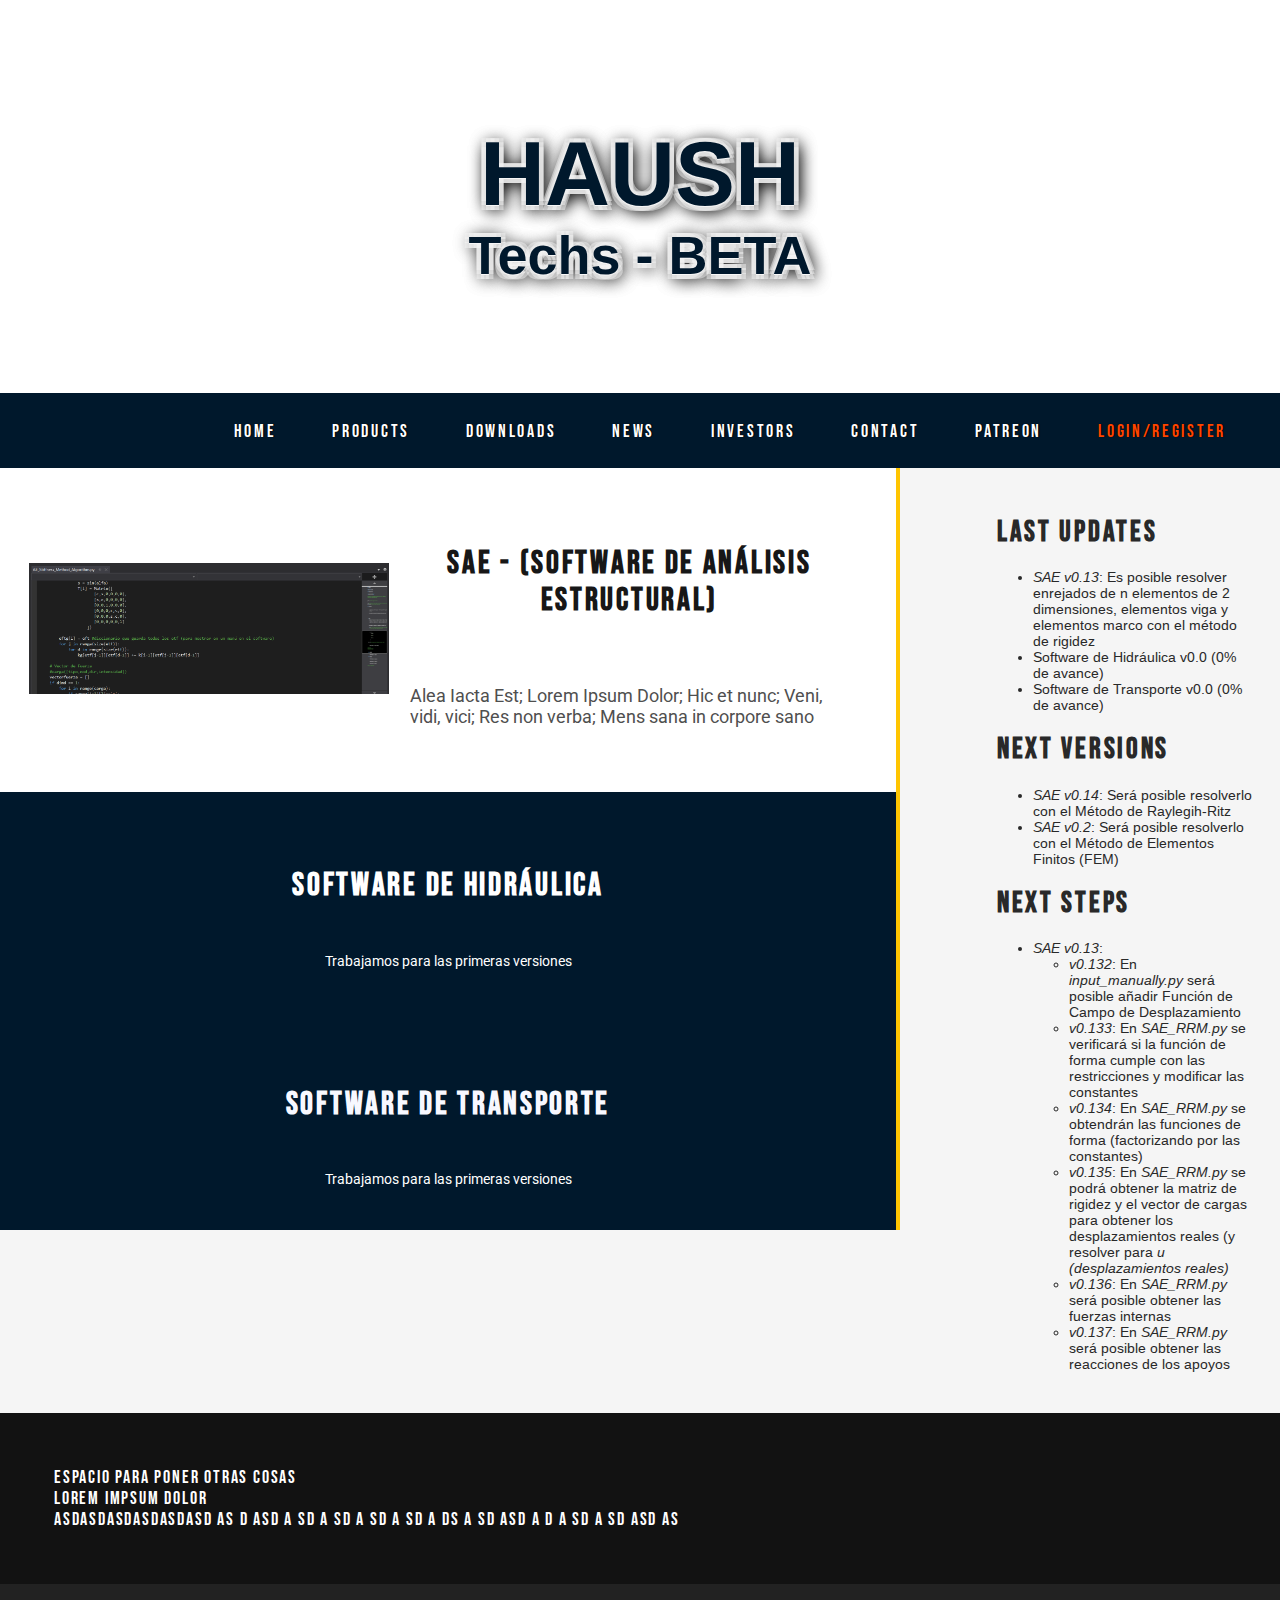
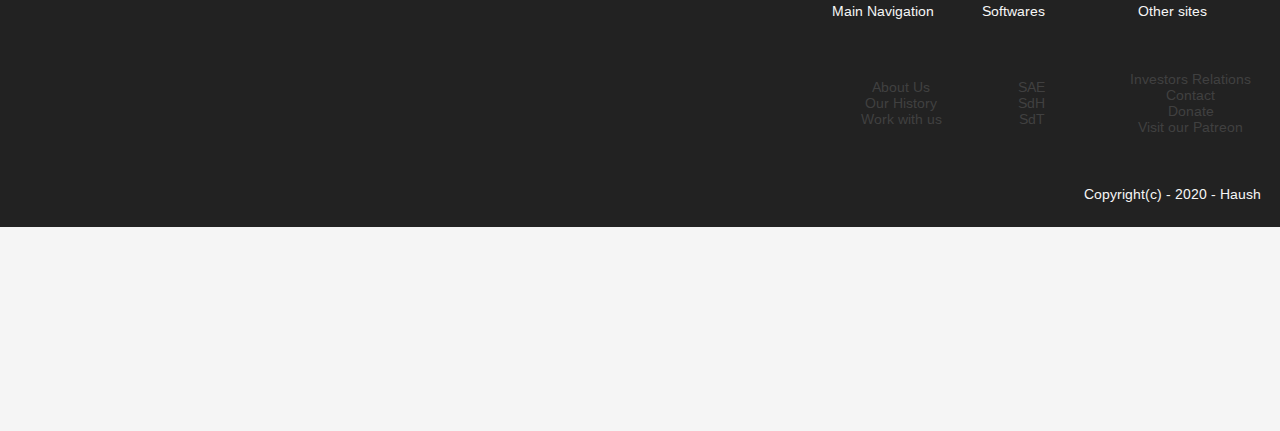
<file: index.html>
﻿<!doctype html>
<html lang="es">
<head>
    <meta charset="utf-8">
    <meta name="viewport" content="width=device-width, initial-scale=1, shrink-to-fit=no">
    <title>Haush Techs</title>
    <link rel="stylesheet" href="/style.css" />
    <link href="http://fonts.googleapis.com/css?family=Roboto" rel="stylesheet" type="text/css" />
    <link href="https://fonts.googleapis.com/css2?family=Roboto:wght@300&display=swap" rel="stylesheet" />
    <link href="https://fonts.googleapis.com/css2?family=Arimo&display=swap" rel="stylesheet" />
    <link href="https://fonts.googleapis.com/css2?family=Bebas+Neue&display=swap" rel="stylesheet" />
</head>
<body>
    <div id="wrap">
        <div id="top-banner">
            <h1 id="logo-title"> HAUSH </h1>
            <h2 id="logo-title" style="font-size: 60px; padding-top: 0px; margin-top: -90px;">Techs - BETA</h2>
        </div>
        <div id="topnavbar">
            <ul>
                <li><a href="/index.html">Home</a></li>
                <li><a href="/products.html">Products</a></li>
                <li><a href="/downloads.html">Downloads</a></li>
                <li><a href="/noticias.html">News</a></li>
                <li><a href="/investors.html">Investors</a></li>
                <li><a href="/contact.html">Contact</a></li>
                <li><a href="https://www.patreon.com/haush?fan_landing=true" title="Sea un patrocinador de nuestro trabajo, su nombre quedará grabado en Haush Techs" target="_blank">Patreon</a></li>
                <li><a href="/register.html" style="color: orangered;">Login/Register</a></li>
            </ul>
        </div>
        <div id="totalwrap">
            <div id="containerwrap">
                <div id="firstcontent">
                    <table>
                        <tr>
                            <td><a href="/images/firstcontentimage.png"><img src="/images/firstcontentimage.png" style="box-shadow: 0px 0px 10px white;" /></a></td>
                            <td>
                                <h1 id="firsttitle">SAE - (Software de Análisis Estructural)</h1>
                                <p id="firsttext">Alea Iacta Est; Lorem Ipsum Dolor; Hic et nunc; Veni, vidi, vici; Res non verba; Mens sana in corpore sano</p>
                            </td>
                        </tr>
                    </table>
                </div>
                <div id="secondcontent">
                    <center>
                        <h1 id="secondtitle">Software de Hidráulica</h1>
                        <p id="secondtext">Trabajamos para las primeras versiones</p>
                    </center>
                </div>
                <div id="thirdcontent">
                    <center>
                        <h1 id="thirdtitle">Software de Transporte</h1>
                        <p id="thirdtext">Trabajamos para las primeras versiones</p>
                    </center>
                </div>
            </div>
            <div id="lateralright">
                <h1 id="widgettitle">Last Updates</h1>
                <p id="widgettext">
                    <ul>
                        <li><em>SAE v0.13</em>: Es posible resolver enrejados de n elementos de 2 dimensiones, elementos viga y elementos marco con el método de rigidez</li>
                        <li>Software de Hidráulica v0.0 (0% de avance)</li>
                        <li>Software de Transporte v0.0 (0% de avance)</li>
                    </ul>
                </p>
                <h1 id="widgettitle">Next Versions</h1>
                <p id="widgettext">
                    <ul>
                        <li><em>SAE v0.14</em>: Será posible resolverlo con el Método de Raylegih-Ritz</li>
                        <li><em>SAE v0.2</em>: Será posible resolverlo con el Método de Elementos Finitos (FEM)</li>
                    </ul>
                </p>
                <h1 id="widgettitle">Next Steps</h1>
                <p id="widgettext">
                    <ul>
                        <li><em>SAE v0.13</em>:<br />
                            <ul>
                                <li><em>v0.132</em>: En <em>input_manually.py</em> será posible añadir Función de Campo de Desplazamiento</li>
                                <li><em>v0.133</em>: En <em>SAE_RRM.py</em> se verificará si la función de forma cumple con las restricciones y modificar las constantes</li>
                                <li><em>v0.134</em>: En <em>SAE_RRM.py</em> se obtendrán las funciones de forma (factorizando por las constantes)</li>
                                <li><em>v0.135</em>: En <em>SAE_RRM.py</em> se podrá obtener la matriz de rigidez y el vector de cargas para obtener los desplazamientos reales (y resolver para <em>u (desplazamientos reales)</em></li>
                                <li><em>v0.136</em>: En <em>SAE_RRM.py</em> será posible obtener las fuerzas internas</li>
                                <li><em>v0.137</em>: En <em>SAE_RRM.py</em> será posible obtener las reacciones de los apoyos</li>
                            </ul>
                        </li>
                    </ul>
                </p>
            </div>
        </div>
        <div id="secondtotalwrap">
            ESPACIO PARA PONER OTRAS COSAS<br/>
            LOREM IMPSUM DOLOR<br/>
            asdasdasdasdasdasd as d asd a sd a sd a sd a sd a ds a sd asd a d a sd a sd asd as
        </div>
        <div id="bottommenu">
            <table>
                <tr><td>Main Navigation</td><td>Softwares</td><td>Other sites</td></tr>
                <tr>
                    <td>
                        <ul>
                            <li><a href="#">About Us</a></li>
                            <li><a href="#">Our History</a></li>
                            <li><a href="#">Work with us</a></li>
                        </ul>
                    </td>
                    <td>
                        <ul>
                            <li><a href="#">SAE</a></li>
                            <li><a href="#">SdH</a></li>
                            <li><a href="#">SdT</a></li>
                        </ul>
                    </td>
                    <td>
                        <ul>
                            <li><a href="#">Investors Relations</a></li>
                            <li><a href="#">Contact</a></li>
                            <li><a href="/donate.html">Donate</a></li>
                            <li><a href="https://www.patreon.com/haush?fan_landing=true">Visit our Patreon</a></li>
                        </ul>
                    </td>
                </tr>
                <tr>
                    <td></td><td></td><td>Copyright(c) - 2020 - Haush</td>
                </tr>
            </table>
        </div>
    </div>
</body>
</html>
</file>
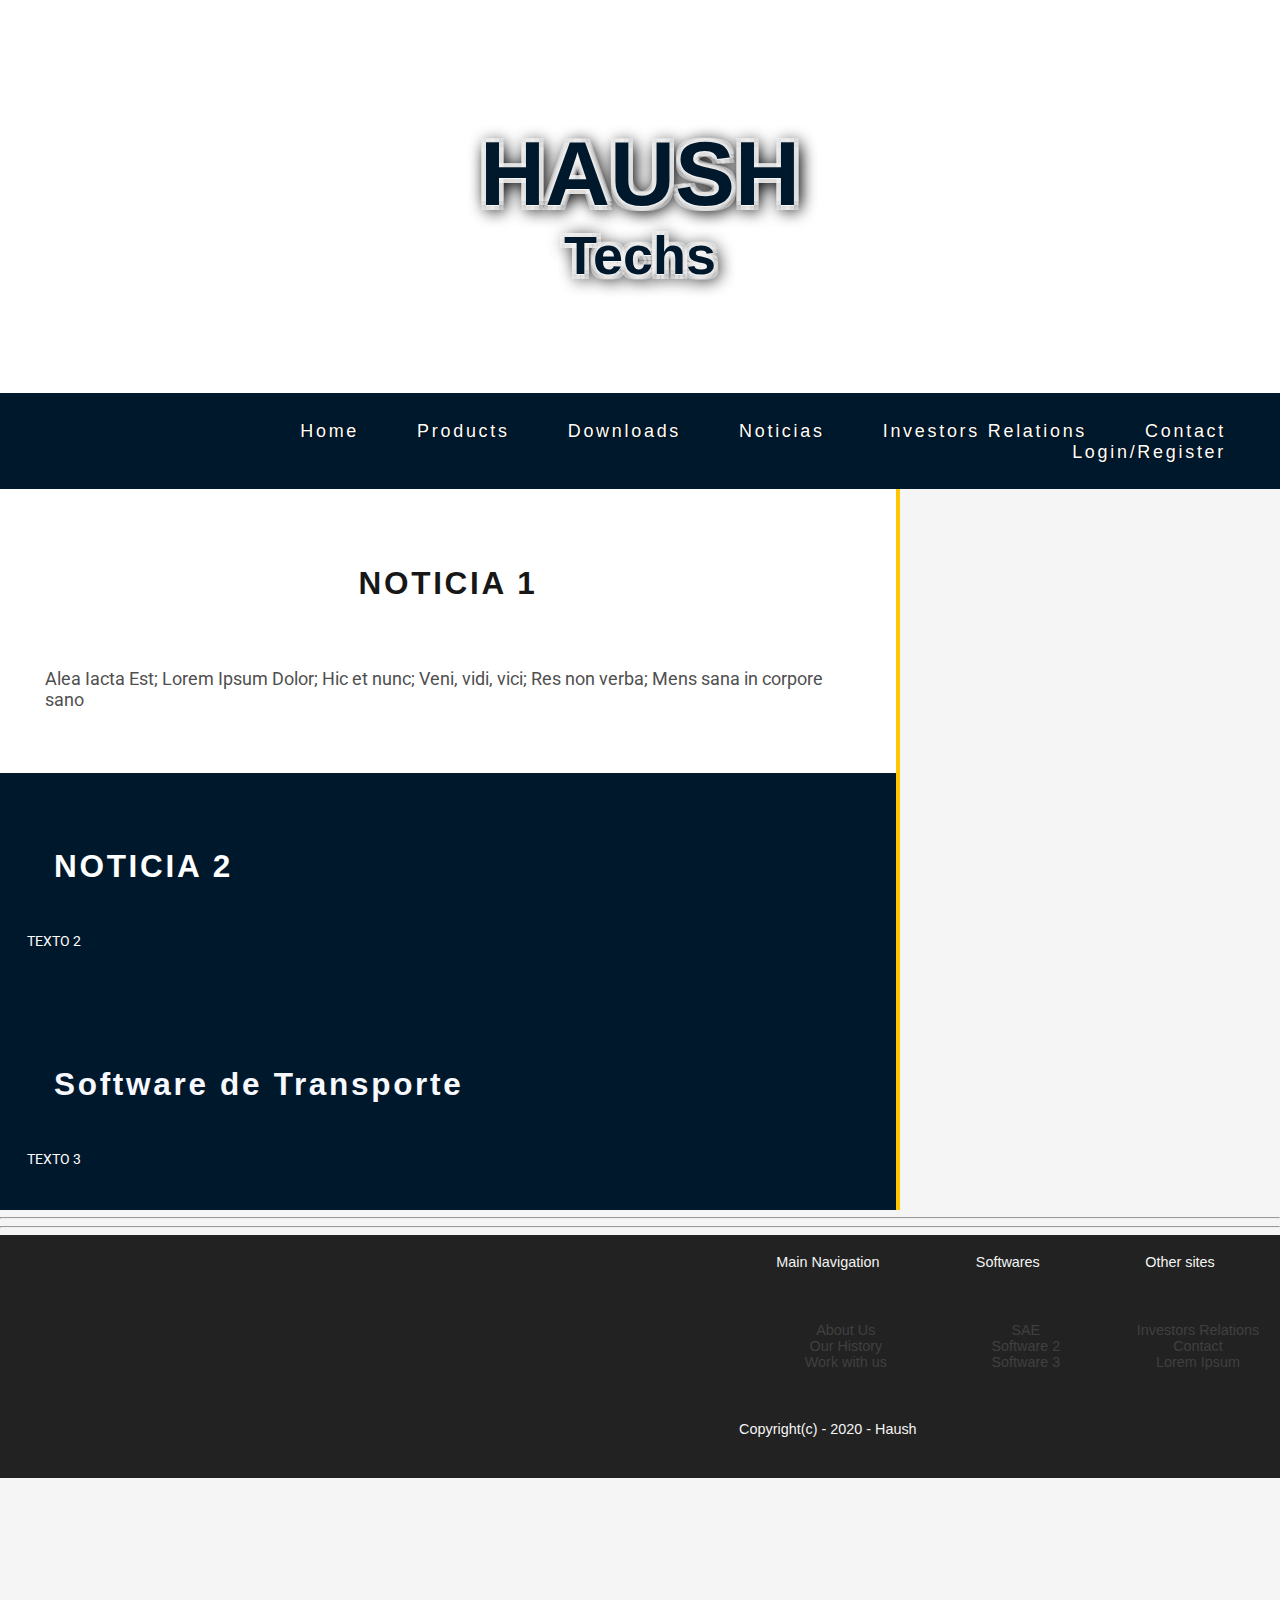
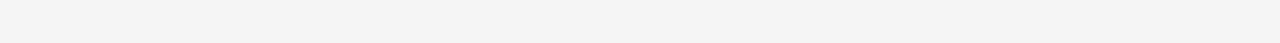
<file: noticias.html>
﻿<!doctype html>
<html lang="es">
<head>
    <meta charset="utf-8">
    <meta name="viewport" content="width=device-width, initial-scale=1, shrink-to-fit=no">
    <title>Haush Techs</title>
    <link rel="stylesheet" href="/style.css" />
    <link href="http://fonts.googleapis.com/css?family=Roboto" rel="stylesheet" type="text/css" />

</head>
<body>
    <div id="wrap">
        <div id="top-banner">
            <h1 id="logo-title"> HAUSH </h1>
            <h2 id="logo-title" style="font-size: 60px; padding-top: 0px; margin-top: -90px;">Techs</h2>
        </div>
        <div id="topnavbar">
            <ul>
                <li><a href="#">Home</a></li>
                <li><a href="#">Products</a></li>
                <li><a href="#">Downloads</a></li>
                <li><a href="/noticias.html">Noticias</a></li>
                <li><a href="#">Investors Relations</a></li>
                <li><a href="#">Contact</a></li>
                <li><a href="#">Login/Register</a></li>
            </ul>
        </div>
        <div id="totalwrap">
            <div id="containerwrap">
                <div id="firstcontent">
                    <h1 id="firsttitle">NOTICIA 1 </h1>
                        <p id="firsttext">Alea Iacta Est; Lorem Ipsum Dolor; Hic et nunc; Veni, vidi, vici; Res non verba; Mens sana in corpore sano</p>
                </div>
                <div id="secondcontent">
                    <h1 id="secondtitle">NOTICIA 2</h1>
                    <p id="secondtext">TEXTO 2</p>
                </div>
                <div id="thirdcontent">
                    <h1 id="thirdtitle">Software de Transporte</h1>
                    <p id="thirdtext">TEXTO 3</p>
                </div>
            </div>
        </div>
        <hr />
        <hr />
        <div id="bottommenu">
            <table>
                <tr><td>Main Navigation</td><td>Softwares</td><td>Other sites</td></tr>
                <tr>
                    <td>
                        <ul>
                            <li><a href="#">About Us</a></li>
                            <li><a href="#">Our History</a></li>
                            <li><a href="#">Work with us</a></li>
                        </ul>
                    </td>
                    <td>
                        <ul>
                            <li><a href="#">SAE</a></li>
                            <li><a href="#">Software 2</a></li>
                            <li><a href="#">Software 3</a></li>
                        </ul>
                    </td>
                    <td>
                        <ul>
                            <li><a href="#">Investors Relations</a></li>
                            <li><a href="#">Contact</a></li>
                            <li><a href="#">Lorem Ipsum</a></li>
                        </ul>
                    </td>
                </tr>
                <tr>
                    <td>Copyright(c) - 2020 - Haush</td>
                </tr>
            </table>
        </div>
    </div>
</body>
</html>
</file>
<file: style.css>
/*Haush Co. /style.css */

body {
    background-color: #f5f5f5;
    font-family: 'Arimo',sans-serif;
    margin: 0px;
    zoom: 90%;
}
a{
    color: white;
    text-decoration: none;
}
#top-banner {
    background:white;
    color: #171717;
    padding-top: 50px;
    padding-bottom: 50px;
    font-family: Arial, Helvetica, sans-serif;
}
#logo-title {
    text-align: center;
    font-size: 100px;
    color: #00182c;
    padding: 20px;
    text-shadow: rgba(245,245,245,0.498039) 5px 0 0px, rgba(245,245,245,0.498039) -5px 0 0px, rgba(245,245,245,0.498039) 0 5px 0px, rgba(245,245,245,0.498039) 0 -5px 0px, rgba(245,245,245,0.498039) 5px 5px 0px, rgba(245,245,245,0.498039) -5px -5px 0px, rgba(245,245,245,0.498039) 5px -5px 0px, rgba(245,245,245,0.498039) -5px 5px 0px, #fff 0 1px 0px, #000 3px 3px 20px, #000 3px 3px 20px;
}
#topnavbar {
    background-color: #00182c;
    color: white;
    font-family:'Bebas Neue',sans-serif;
    text-shadow: 0px -1px 0px black;
    text-align: right;
    padding:30px;
}
#topnavbar ul {
    margin:0px;
}

#topnavbar ul li {
    list-style-type: none;
    display: inline;
    text-align: right;
    padding:30px;
}
#topnavbar a {
    padding: 15px;
    padding-left: 0px;
    padding-right: 0px;
    color: white;
    text-shadow: 1px 0px 1px black;
    font-size: 20px;
    letter-spacing: 3px;
    margin: 0px;
}
#totalwrap {
    display:inline-block;
    width:100%;
    background:#f5f5f5;
}

#containerwrap {
    background-color: white;
    display: inline-block;
    width: 70%;
    font-family: 'Roboto', sans-serif;
    border-right: 5px solid #FFC500;
}
#firstcontent {
    padding-left: 100px;
    padding: 30px;
    background: white;
    color: #171717;
    font-size: 20px;
}
#firstcontent img {
    max-width: 400px;
    max-height: 400px;
}
#firsttitle{
    font-family: 'Bebas Neue', sans-serif;
    text-align: center;
    padding: 30px;
    font-size: 35px;
    letter-spacing:3px;
}
#firsttext {
    padding: 20px;
    color: #4f4f4f;
}
#secondcontent {
    padding-left: 100px;
    padding: 30px;
    background-color: #00182c;
    color: white;
}
#secondtitle {
    font-family: 'Bebas Neue', sans-serif;
    color: white;
    font-size: 35px;
    padding: 30px;
    letter-spacing: 3px;
}
#secondtext{
    color: white;
}
#thirdcontent{
    padding-left:100px;
    padding: 30px;
    background-color:#00182c;
    color: ghostwhite;
}
#thirdtitle{
    font-family: 'Bebas Neue',sans-serif;
    padding:30px;
    font-size:35px;
    letter-spacing:3px;
}
#thirdtext{
    color: white;
}
#lateralright {
    list-style-type: none;
    padding: 30px;
    word-wrap: break-word;
    background-color: #f5f5f5;
    color: #292929;
    float: right;
    width: 20%;
}
#widgettitle {
    font-family: 'Bebas Neue', sans-serif;
    letter-spacing:3px;
}
#widgettext { 

}
#widgettext ul li{
    list-style-type:none;
    list-style:none;
}
#widgettext ul li ul li {
    list-style-type:upper-roman;
}
#secondtotalwrap {
    font-family: 'Bebas Neue';
    padding: 60px;
    display: block;
    word-wrap: break-word;
    color: white;
    letter-spacing: 2px;
    font-size: 20px;
    background: #121212;
    width: 100%;
    border-top: 5px #FFC500;
}

#bottommenu {
    list-style-type: none;
    text-align: center;
    background: #222;
    color: #f5f5f5;
    display: block;
    width: 100%;
    height: 270px;
}
#bottommenu ul li{
    list-style-type: none;
    text-align: center;
    align-content: center;
}
#bottommenu table {
    float: right;

}
#bottommenu table tr td{
    padding: 20px;
}
#bottommenu a {
    color: #404040;
    padding: 2px;
}
</file>
